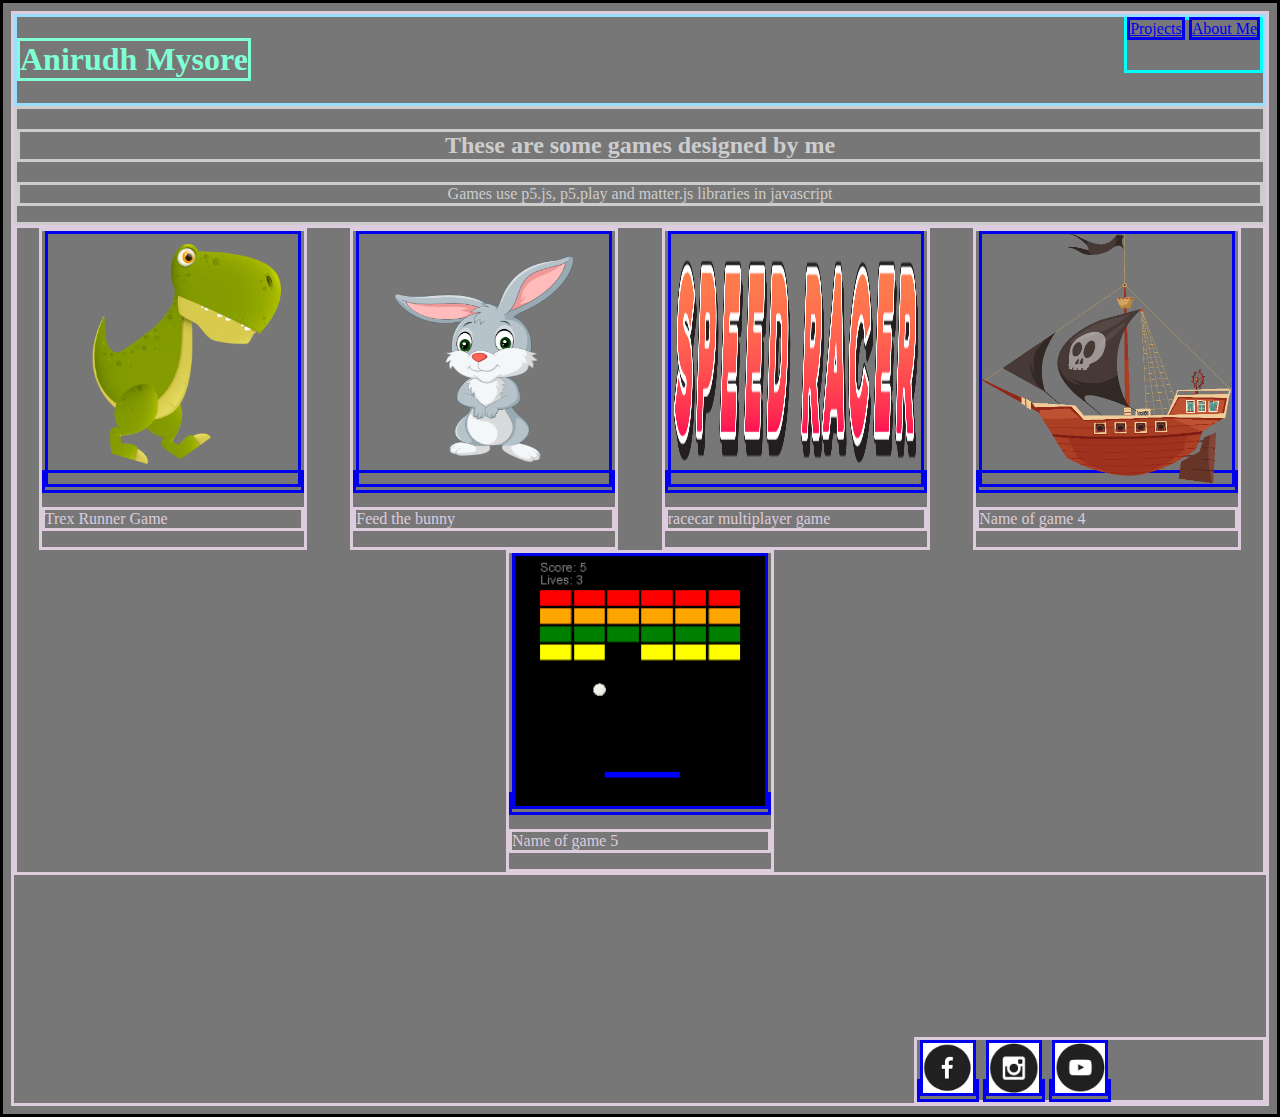
<file: index.html>
<!DOCTYPE HTML>
<html>
    <head>
        <title>HTML document</title>
        <style>
            h1 {
                color: red;
            }
            * {
                border: solid;
            }
      

           
        </style>
        <link rel="stylesheet" href="style.css">
    </head>

    <body>
        <div class="header">
            <h1>Anirudh Mysore</h1>
            <div class="menu">
                <a href="index.html">Projects</a>
                <a href="aboutme.html">About Me</a>
            </div>

        </div>
        
       
        <div class="text">
            <h2>These are some games designed by me</h2>
            <p>Games use p5.js, p5.play and matter.js libraries in javascript</p>

        </div>
        
        <div class="grid">

            <div class="item">
                <a href = "https://anirudhgithub1456.github.io/trex/" target="_blank"><img src="trex_2.png"/></a>
                <p>Trex Runner Game</p>

            </div>

            <div class="item">
                <a href = "https://anirudhgithub1456.github.io/bunny/" target="_blank"><img src="bunny.png"/></a>
                <p>Feed the bunny</p>

            </div>

            <div class="item">
                <a href = "https://procodingclass.github.io/p5-multiplayer-car-race-game/" target="_blank"><img src="title.png"/></a>
                <p>racecar multiplayer game</p>

            </div>

            <div class="item">
                <a href = "https://anirudhgithub1456.github.io/pirate/" target="_blank"><img src="boat.png"/></a>
                <p>Name of game 4</p>

            </div>

            <div class="item">
                <a href = "https://studio.code.org/projects/gamelab/48qAZLUgcCpA13mheHHTkOLgYbxs71K3qekMP64KB1M" target="_blank"><img src="breakout.png"/></a>
                <p>Name of game 5</p>
                

            </div>
        </div>

            <br><br>

            <div class="footer">
                <a href="https://www.youtube.com/" target="_blank"><img src="fb.png" width=50 height=50/></a>
                <a href="#"><img src="insta.png" target="_blank" width=50 height=50/></a>
                <a href="#"><img src="youtube.png" target="_blank" width=50 height=50/></a>

            </div>

        

        
        
        

        

        

        

        
   
    </body>
</html>
</file>
<file: style.css>
.header{
    color: #99ddff;
    text-align: center;
    display: flex;
    justify-content: space-between;
}
.header:hover{
    font-size: x-large;
    font-family: Georgia, 'Times New Roman', Times, serif;
    color: #99dd11;
    color: #99dd55;
    color: #99dd77;
    color: #99ddbb;
    color: #99ddff;



}
.menu{
    color: aqua;
    text-align: right ;
    margin-bottom: 30px;
    justify-content: space-around;
}
.grid{
    display: flex;
    flex-wrap: wrap;
    justify-content: space-around;
}
.footer{
    margin-top: 126px;
    /*display: flex;
    /*justify-content: flex-end;*/
    align-items: left;
    margin-left: 900px;
}
.text{
    color: #cdcdcd;
    text-align: center;
}
.site-description{
    display: flex;
    flex-direction: column;
    justify-content: first baseline;
}
body{
    background-color: #777777;
    justify-self: normal;
    color: #ddccdd;
    
}
h1{
    color: aquamarine;
}
.item img{
    width: 250px;
    height: 250px;

}

.item img:hover{
    width: 400px;
    height: 400px;
    border-radius: 20px;
    border-width: 10px;

}
</file>
